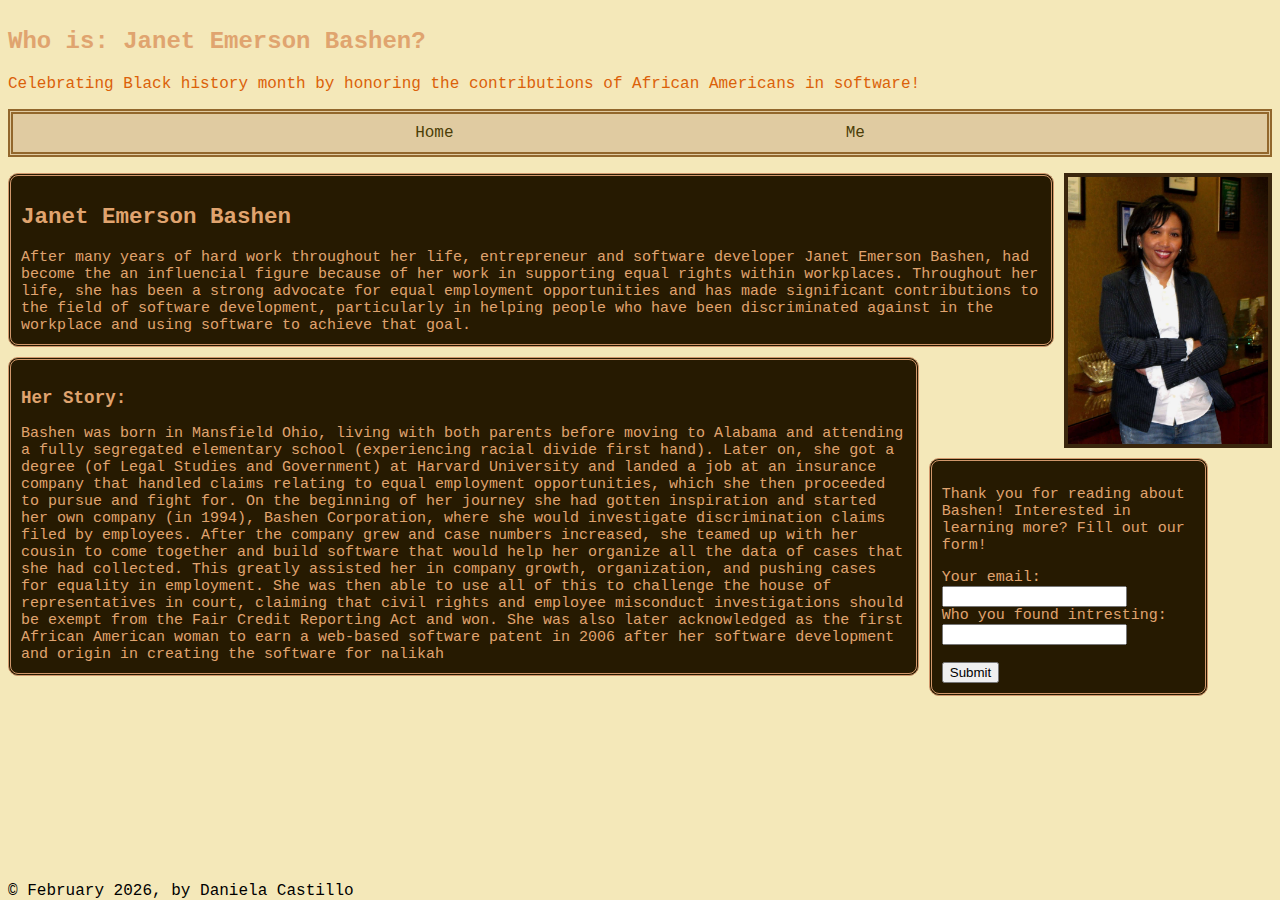
<file: index.html>
<!DOCTYPE html>
<html lang="en">
<head>
    <meta charset="UTF-8">
    <meta name="viewport" content="width=device-width, initial-scale=1.0">
    <title>Home</title>
    <link rel="stylesheet" type="text/css" href="styles.css">
</head>
<body>
  <header>
  <h2> Who is: Janet Emerson Bashen? </h2> Celebrating Black history month by honoring the contributions of African Americans in software!
  <nav>
    <ul>
        <li> <a href="index.html">Home</a></li>
        <li> <a href="me.html">Me</a></li>
    </ul>
  </nav>  
</header>
<aside><img src="assets/jeb.jpg" alt="Janet Emerson Bashen photo" width="200" id="img1"></aside>
   <main>
    <h2>Janet Emerson Bashen</h2> 
     After many years of hard work throughout her life, entrepreneur and software developer Janet Emerson Bashen, had become the an influencial figure because of her work in supporting equal rights within workplaces. Throughout her life, she has been a strong advocate for equal employment opportunities and has made significant contributions to the field of software development, particularly in helping people who have been discriminated against in the workplace and using software to achieve that goal.
     
  </main> 
  
  <section>
    <h3>Her Story:</h3>
    Bashen was born in Mansfield Ohio, living with both parents before moving to Alabama and attending a fully segregated elementary school (experiencing racial divide first hand). Later on, she got a degree (of Legal Studies and Government) at Harvard University and landed a job at an insurance company that handled claims relating to equal employment opportunities, which she then proceeded to pursue and fight for. On the beginning of her journey she had gotten inspiration and started her own company (in 1994), Bashen Corporation, where she would investigate discrimination claims filed by employees. After the company grew and case numbers increased, she teamed up with her cousin to come together and build software that would help her organize all the data of cases that she had collected. This greatly assisted her in company growth, organization, and pushing cases for equality in employment. She was then able to use all of this to challenge the house of representatives in court, claiming that civil rights and employee misconduct investigations should be exempt from the Fair Credit Reporting Act and won. She was also later acknowledged as the first African American woman to earn a web-based software patent in 2006 after her software development and origin in creating the software for nalikah
  </section>
 <form>
    <p>Thank you for reading about Bashen! Interested in learning more? Fill out our form! </p>
    <label for="email">Your email:</label><br>
      <input type="email" id="email" name="email"required><br>
      <label for="person" id="person">Who you found intresting:</label><br>
      <input type="text" id="person"name="person" required><br><br>
      <input type="submit" id="submit" name="submit">
  </form>
 <footer>
  &copy; February 2026, by Daniela Castillo
 </footer>
</body>
</html>
</file>
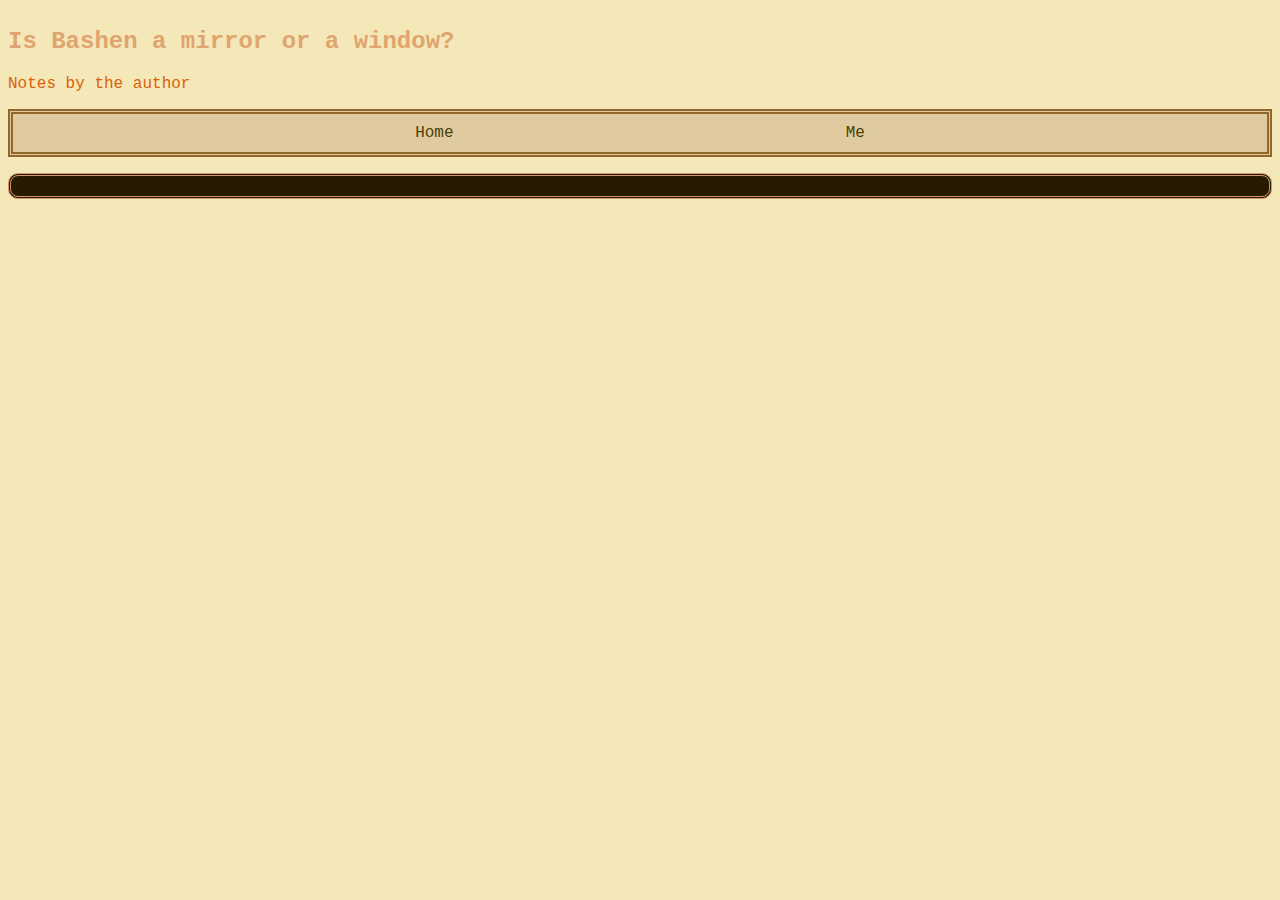
<file: me.html>
<!DOCTYPE html>
<html lang="en">
<head>
    <meta charset="UTF-8">
    <meta name="viewport" content="width=device-width, initial-scale=1.0">
    <title>template</title>
    <link rel="stylesheet" type="text/css" href="styles.css">
</head>
<body>
    <header><h2>Is Bashen a mirror or a window?</h2>
    Notes by the author</header>
     <nav>
    <ul>
        <li> <a href="index.html">Home</a></li>
        <li> <a href="me.html">Me</a></li>
    </ul>
  </nav> 
  <main></main>
</body>
</html>
</file>
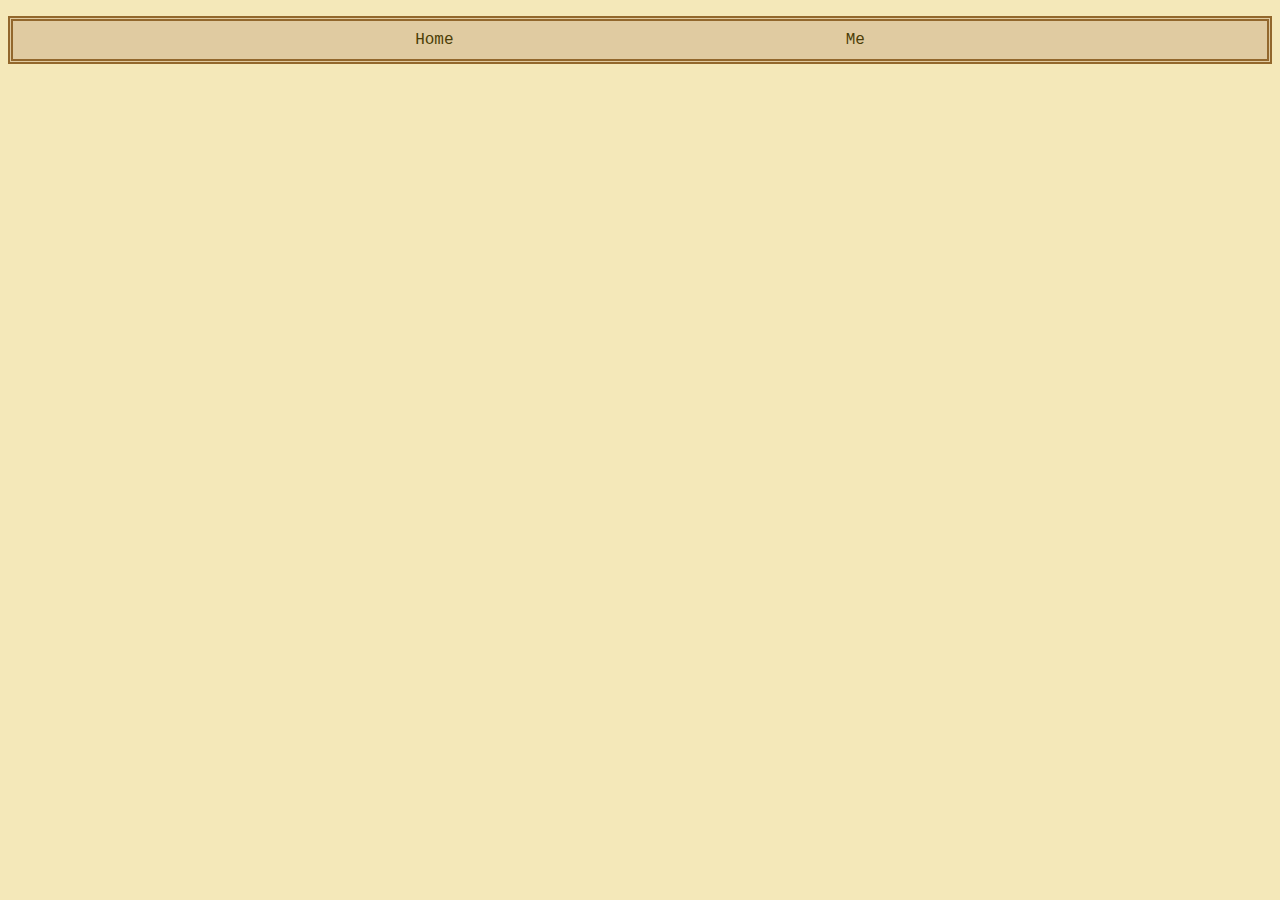
<file: template.html>
<!DOCTYPE html>
<html lang="en">
<head>
    <meta charset="UTF-8">
    <meta name="viewport" content="width=device-width, initial-scale=1.0">
    <title>template</title>
    <link rel="stylesheet" type="text/css" href="styles.css">
</head>
<body>
     <nav>
    <ul>
        <li> <a href="index.html">Home</a></li>
        <li> <a href="me.html">Me</a></li>
    </ul>
  </nav> 
</body>
</html>
</file>
<file: styles.css>
#img1{
    border-style:solid;
    border-width:4px;
    border-color:rgb(58, 38, 13);
    float:right;
    margin-left:10px;
}
header{
    display:flex;
    FLEX-DIRECTION:column;
    justify-content: center; 
   color:rgb(219, 97, 9)
}
ul {
    list-style-type: none;
    display: flex;
    justify-content:space-evenly;
    font-family:'Courier New', Courier, monospace;
    background-color:rgb(224, 203, 161);
    padding: 10px;
    border-style:double;
    border-color:rgb(146, 103, 44);
    border-width: 5px;
}

a:link {
    color: rgb(76, 62, 7);
    text-decoration: none;
}
a:hover{
    color:rgb(231, 197, 61);
}
h2 {
    color: rgb(224, 164, 111);
    font-family:'Courier New', Courier, monospace;
}
main{
    border-radius: 10px;
    border-style:double;
    padding:10px;
    border-color:#d1976b;
    background-color: rgb(38, 26, 1);
    color:rgb(224, 164, 111);
    display:flex;
    flex-direction:column;
    justify-content: right;
    font-size:15px;


}
body {
    background-color: rgb(244, 232, 185);
     font-family:'Courier New', Courier, monospace;
}
form{
    color:rgb(224, 164, 111);
    font-family:'Courier New', Courier, monospace;
    font-size:15px;
    margin-right:10px;
    margin-top:10px;
    float:left;
    width:20%;
     border-radius: 10px;
    border-style:double;
    padding:10px;
    border-color:#d1976b;
    background-color: rgb(38, 26, 1);
    color:rgb(224, 164, 111);
    padding-right:10px;
}
section{
    color:rgb(224, 164, 111);
    font-family:'Courier New', Courier, monospace;
    font-size:20px;
    margin-right:10px;
    margin-top:10px;
    float:left;
    width:70%;
     border-radius: 10px;
    border-style:double;
    padding:10px;
    border-color:#d1976b;
    background-color: rgb(38, 26, 1);
    font-size:15px;
}
footer{
    position: absolute;
    bottom:0;
}
</file>
